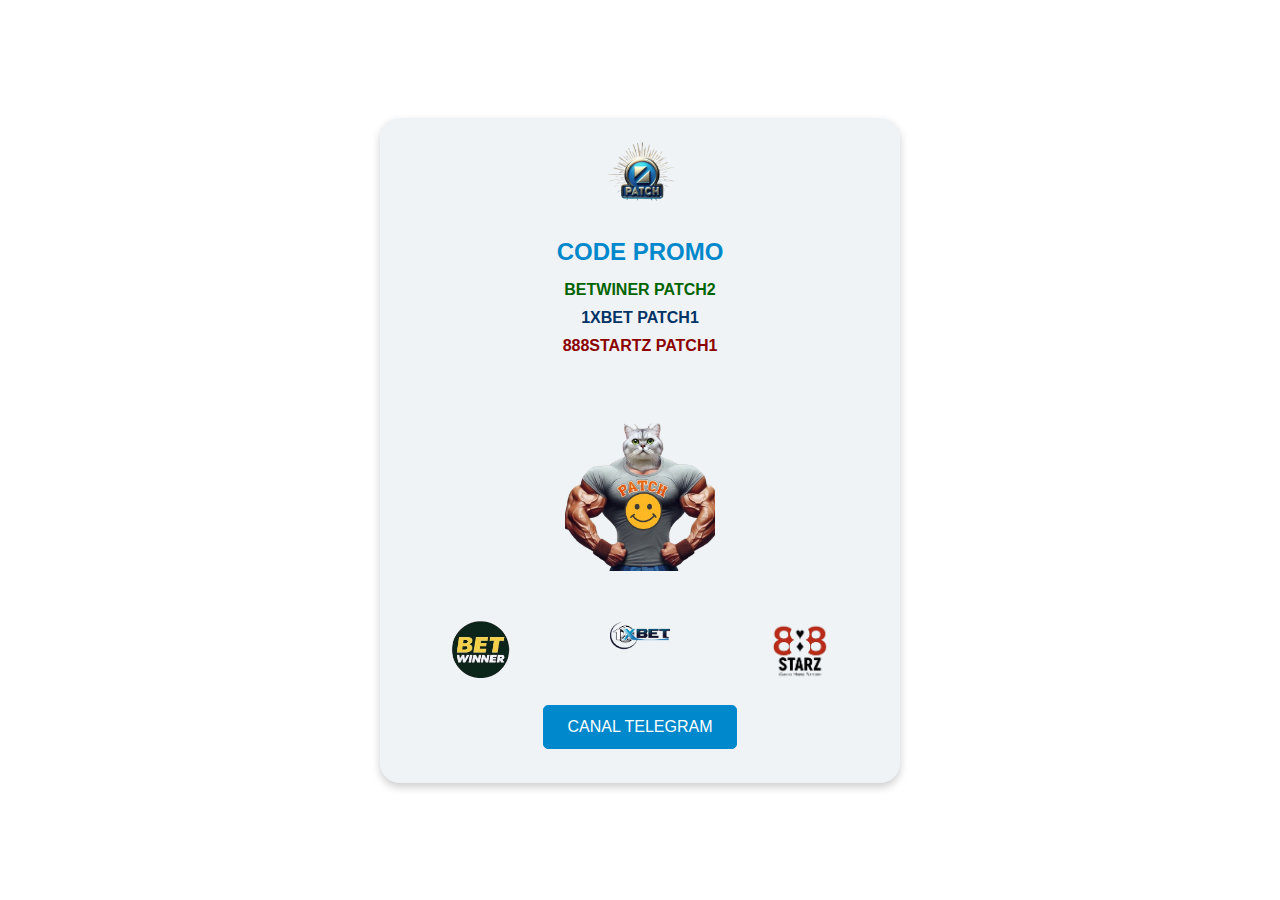
<file: index.html>
<!DOCTYPE html>
<html lang="en">
<head>
    <meta charset="UTF-8">
    <meta name="viewport" content="width=device-width, initial-scale=1.0">
    <title>1Win Replica</title>
    <link rel="stylesheet" href="styles.css">
</head>
<body>
    <div class="container">
        <header class="header">
            <img src="path_to_logo" alt="1win logo">
        </header>
        <section class="promo">
            <span class="promo-title"><strong>CODE PROMO</strong></span>
            <ol class="promo-list">
                <li><strong>BETWINER PATCH2</strong></li>
                <li><strong>1XBET PATCH1</strong></li>
                <li><strong>888STARTZ PATCH1</strong></li>
            </ol>
        </section>
        <figure class="cat">
            <img src="path_to_cat_image" alt="Cat">
        </figure>
        
        <footer class="footer">
            <a href="https://bwredir.com/29HW?p=%2Fregistration%2F" class="footer-link">
                <img src="path_to_betwiner_icon" alt="Betwiner">
            </a>
            <a href="https://affpa.top/L?tag=d_2896209m_97c_&site=2896209&ad=97" class="footer-link">
                <img src="path_to_1xbet_icon" alt="1xbet">
            </a>
            <a href="https://bonusme.fun/L?tag=d_3347347m_63543c_&site=3347347&ad=63543" class="footer-link">
                <img src="path_to_888startz_icon" alt="888startz">
            </a>
        </footer>

        <section class="bottom-link">
            <a href="https://t.me/+E_wD8VGRF1FjZGRk">CANAL TELEGRAM</a>
        </section>
    </div>
</body>
</html>
</file>
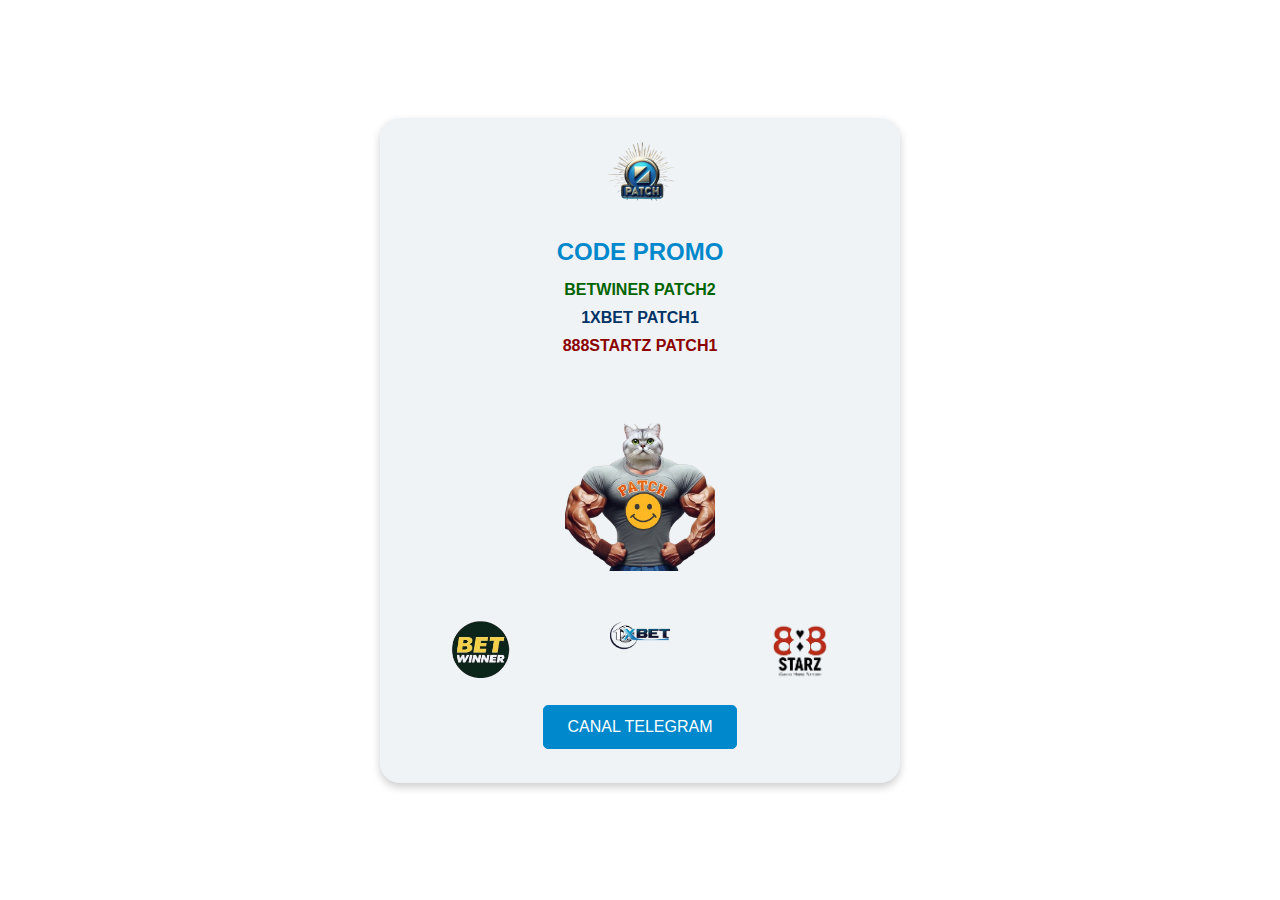
<file: PATCH/index.html>
<!DOCTYPE html>
<html lang="en">
<head>
    <meta charset="UTF-8">
    <meta name="viewport" content="width=device-width, initial-scale=1.0">
    <title>1Win Replica</title>
    <link rel="stylesheet" href="styles.css">
</head>
<body>
    <div class="container">
        <header class="header">
            <img src="path_to_logo" alt="1win logo">
        </header>
        <section class="promo">
            <span class="promo-title"><strong>CODE PROMO</strong></span>
            <ol class="promo-list">
                <li><strong>BETWINER PATCH2</strong></li>
                <li><strong>1XBET PATCH1</strong></li>
                <li><strong>888STARTZ PATCH1</strong></li>
            </ol>
        </section>
        <figure class="cat">
            <img src="path_to_cat_image" alt="Cat">
        </figure>
        
        <footer class="footer">
            <a href="https://bwredir.com/29HW?p=%2Fregistration%2F" class="footer-link">
                <img src="path_to_betwiner_icon" alt="Betwiner">
            </a>
            <a href="https://affpa.top/L?tag=d_2896209m_97c_&site=2896209&ad=97" class="footer-link">
                <img src="path_to_1xbet_icon" alt="1xbet">
            </a>
            <a href="https://bonusme.fun/L?tag=d_3347347m_63543c_&site=3347347&ad=63543" class="footer-link">
                <img src="path_to_888startz_icon" alt="888startz">
            </a>
        </footer>

        <section class="bottom-link">
            <a href="https://t.me/+E_wD8VGRF1FjZGRk">CANAL TELEGRAM</a>
        </section>
    </div>
</body>
</html>
</file>
<file: styles.css>
body {
    background-color: #ffffff; /* Fond blanc pour un design propre */
    font-family: 'Arial', sans-serif;
    margin: 0;
    padding: 0;
    display: flex;
    justify-content: center;
    align-items: center;
    height: 100vh;
    color: #333333; /* Couleur du texte pour contraster avec le fond blanc */
    overflow: hidden; /* Empêche le défilement */
}

.container {
    text-align: center;
    background: #f0f3f5; /* Fond clair avec une légère teinte */
    border-radius: 20px;
    padding: 20px; /* Réduit le padding pour une mise en page plus compacte */
    box-shadow: 0 4px 8px rgba(0, 0, 0, 0.2); /* Ombre légère pour un effet de profondeur */
    max-width: 480px; /* Largeur maximale du conteneur */
    width: 100%;
    height: auto; /* Utilise la hauteur automatique pour s'adapter au contenu */
    display: flex;
    flex-direction: column;
    justify-content: space-between; /* Distribue l'espace entre les sections */
}

.header {
    display: flex;
    justify-content: center;
    align-items: center; /* Centre le logo horizontalement et verticalement */
    margin-bottom: 20px;
}

.header img {
    height: auto; /* Ajuste la hauteur automatiquement tout en conservant les proportions */
    max-height: 80px; /* Ajuste la hauteur maximale pour le logo */
}

.promo {
    margin-bottom: 20px;
}

.promo-title {
    color: #0088cc; /* Couleur bleu Telegram pour le titre */
    font-weight: bold;
    font-size: 1.5em; /* Taille du texte du titre promo */
    display: block;
    margin-bottom: 15px;
}

.promo-list {
    padding: 0;
    list-style: none; /* Enlève les puces */
    margin: 0;
}

.promo-list li {
    font-weight: bold;
    margin: 10px 0; /* Espacement entre les éléments de la liste */
}

.promo-list li:nth-child(1) {
    color: #006400; /* Couleur verte sombre */
}

.promo-list li:nth-child(2) {
    color: #003366; /* Couleur bleu foncé */
}

.promo-list li:nth-child(3) {
    color: #8B0000; /* Couleur rouge sombre */
}

.cat img {
    width: 100%; /* Largeur du conteneur */
    max-width: 150px; /* Largeur maximale de l'image */
    height: auto; /* Ajuste la hauteur automatiquement tout en conservant les proportions */
    margin: 20px 0;
}

.footer {
    display: flex;
    justify-content: space-around;
    margin-top: 10px;
}

.footer a {
    width: 60px; /* Augmente la largeur des logos */
    margin: 0 5px; /* Ajoute un espace entre les icônes */
}

.footer img {
    width: 100%; /* Largeur du conteneur */
    height: auto; /* Ajuste la hauteur automatiquement tout en conservant les proportions */
}

.bottom-link {
    text-align: center;
    padding: 10px 0; /* Espacement interne autour du lien */
    margin-top: 10px; /* Réduit la marge au-dessus du bouton */
}

.bottom-link a {
    color: #ffffff; /* Couleur du texte du lien */
    text-decoration: none; /* Enlève le soulignement du lien */
    font-size: 16px; /* Taille de la police du lien */
    border: 1px solid #0088cc; /* Bordure bleue autour du lien */
    border-radius: 5px; /* Coins arrondis pour le bouton */
    padding: 12px 24px; /* Espacement interne pour le bouton */
    background-color: #0088cc; /* Couleur de fond bleue claire pour le bouton */
    display: inline-block; /* Assure que le bouton s'ajuste au contenu */
    max-width: 200px; /* Largeur maximale du bouton */
    overflow: hidden; /* Empêche le débordement */
}

.bottom-link a:hover {
    background-color: #005f77; /* Couleur de fond bleue plus foncée au survol */
}
</file>
<file: PATCH/styles.css>
body {
    background-color: #ffffff; /* Fond blanc pour un design propre */
    font-family: 'Arial', sans-serif;
    margin: 0;
    padding: 0;
    display: flex;
    justify-content: center;
    align-items: center;
    height: 100vh;
    color: #333333; /* Couleur du texte pour contraster avec le fond blanc */
    overflow: hidden; /* Empêche le défilement */
}

.container {
    text-align: center;
    background: #f0f3f5; /* Fond clair avec une légère teinte */
    border-radius: 20px;
    padding: 20px; /* Réduit le padding pour une mise en page plus compacte */
    box-shadow: 0 4px 8px rgba(0, 0, 0, 0.2); /* Ombre légère pour un effet de profondeur */
    max-width: 480px; /* Largeur maximale du conteneur */
    width: 100%;
    height: auto; /* Utilise la hauteur automatique pour s'adapter au contenu */
    display: flex;
    flex-direction: column;
    justify-content: space-between; /* Distribue l'espace entre les sections */
}

.header {
    display: flex;
    justify-content: center;
    align-items: center; /* Centre le logo horizontalement et verticalement */
    margin-bottom: 20px;
}

.header img {
    height: auto; /* Ajuste la hauteur automatiquement tout en conservant les proportions */
    max-height: 80px; /* Ajuste la hauteur maximale pour le logo */
}

.promo {
    margin-bottom: 20px;
}

.promo-title {
    color: #0088cc; /* Couleur bleu Telegram pour le titre */
    font-weight: bold;
    font-size: 1.5em; /* Taille du texte du titre promo */
    display: block;
    margin-bottom: 15px;
}

.promo-list {
    padding: 0;
    list-style: none; /* Enlève les puces */
    margin: 0;
}

.promo-list li {
    font-weight: bold;
    margin: 10px 0; /* Espacement entre les éléments de la liste */
}

.promo-list li:nth-child(1) {
    color: #006400; /* Couleur verte sombre */
}

.promo-list li:nth-child(2) {
    color: #003366; /* Couleur bleu foncé */
}

.promo-list li:nth-child(3) {
    color: #8B0000; /* Couleur rouge sombre */
}

.cat img {
    width: 100%; /* Largeur du conteneur */
    max-width: 150px; /* Largeur maximale de l'image */
    height: auto; /* Ajuste la hauteur automatiquement tout en conservant les proportions */
    margin: 20px 0;
}

.footer {
    display: flex;
    justify-content: space-around;
    margin-top: 10px;
}

.footer a {
    width: 60px; /* Augmente la largeur des logos */
    margin: 0 5px; /* Ajoute un espace entre les icônes */
}

.footer img {
    width: 100%; /* Largeur du conteneur */
    height: auto; /* Ajuste la hauteur automatiquement tout en conservant les proportions */
}

.bottom-link {
    text-align: center;
    padding: 10px 0; /* Espacement interne autour du lien */
    margin-top: 10px; /* Réduit la marge au-dessus du bouton */
}

.bottom-link a {
    color: #ffffff; /* Couleur du texte du lien */
    text-decoration: none; /* Enlève le soulignement du lien */
    font-size: 16px; /* Taille de la police du lien */
    border: 1px solid #0088cc; /* Bordure bleue autour du lien */
    border-radius: 5px; /* Coins arrondis pour le bouton */
    padding: 12px 24px; /* Espacement interne pour le bouton */
    background-color: #0088cc; /* Couleur de fond bleue claire pour le bouton */
    display: inline-block; /* Assure que le bouton s'ajuste au contenu */
    max-width: 200px; /* Largeur maximale du bouton */
    overflow: hidden; /* Empêche le débordement */
}

.bottom-link a:hover {
    background-color: #005f77; /* Couleur de fond bleue plus foncée au survol */
}
</file>
